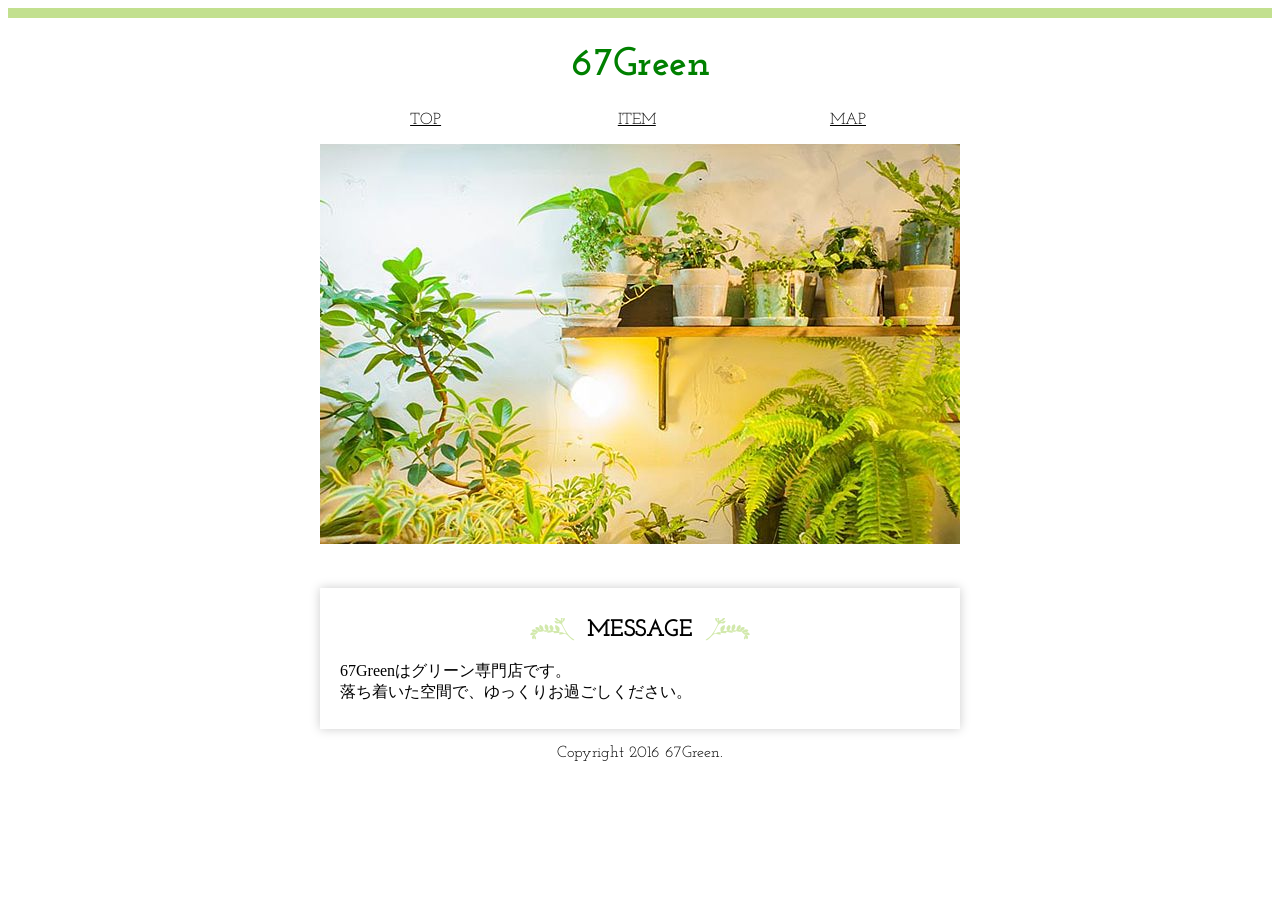
<file: 67Green/index.html>
<!DOCTYPE html>
<html prefix="og: http://ogp.me/ns#">
<head>
<meta charset="utf-8">
<meta name="author" content="67Green">
<meta name="description" content="渋谷区のグリーン専門店">
<mata property="og:title" content="67Green">
<mata property="og:type" content="website">
<mata property="og:url" content="http://www.example.com">
<mata property="og:image" content="image/ogimage.jpg">
<mata property="og:description" content="渋谷区のグリーン専門店">
<mata name="viewport" content=device-width,initial-scale=1.0">

<title>67Green</title>
<link href="style.css" media="all" rel="stylesheet">
<link href="https://fonts.googleapis.com/css2?family=Josefin+Slab:ital,wght@0,100..700;1,100..700&family=Noto+Sans+JP:wght@100..900&display=swap" rel="stylesheet">
</head>

<body>
<header>
<h1>67Green</h1>
</header>
<div>
<nav>
<ul>
<li><a href="index.html">TOP</a></li>
<li><a href="item.html">ITEM</a></li>
<li><a href="map.html">MAP</a></li>
</ul>
</nav>
<main>
<p><img src="image/main.jpg" alt="店内写真"></p>
<section>
<h2>MESSAGE</h2>

<p>67Greenはグリーン専門店です。<br>
落ち着いた空間で、ゆっくりお過ごしください。</p>
</section>
</main>
</div>
<footer>
<p>Copyright 2016 67Green.</p>
</footer>
</body>

</html>
</file>
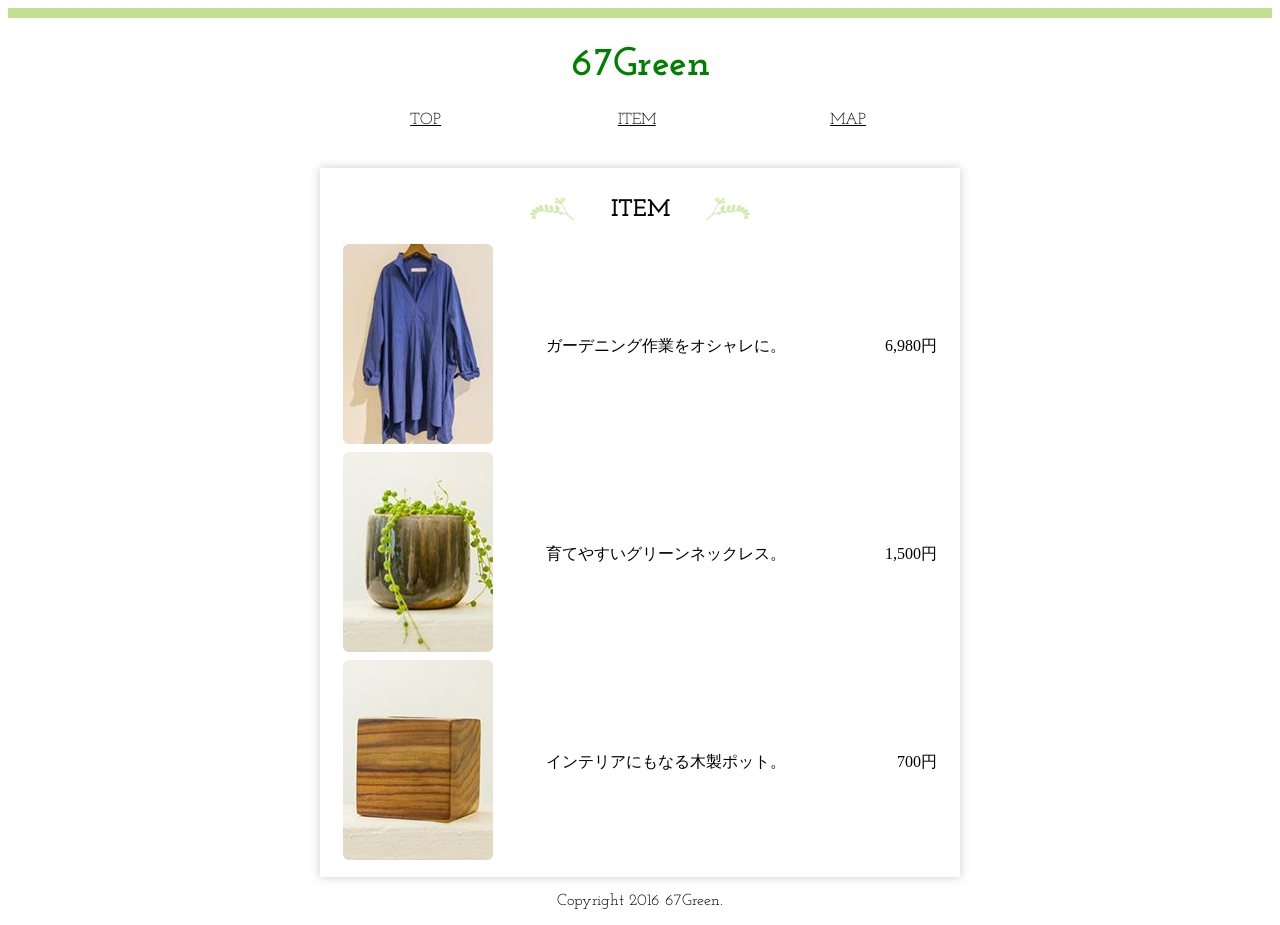
<file: 67Green/item.html>
<!DOCTYPE html>
<html>
<head>
<meta charset="utf-8">
<meta name="author" content="67Green">
<mate name="description" content="67Greenの取扱商品">
<mate name="viewport" content="width=devaice-width,initial-scale=1.0f">

<title>ITEM | 67Green</title>
<link href="style.css" media="all" rel="stylesheet">
<link href="https://fonts.googleapis.com/css2?family=Josefin+Slab:ital,wght@0,100..700;1,100..700&family=Noto+Sans+JP:wght@100..900&display=swap" rel="stylesheet">
</head>

<body>
<header>
<h1>67Green</h1>
</header>
<div>
<nav>
<ul>
<li><a href="index.html">TOP</a></li>
<li><a href="item.html">ITEM</a></li>
<li><a href="map.html">MAP</a></li>
</ul>
</nav>
<main>
<section>
<h2>ITEM</h2>

<table>
<tr>
<th><img src="image/item1.jpg" alt="ウェア"></th>
<td>ガーデニング作業をオシャレに。</td>
<td class="price">6,980円</td>
</tr>
<tr>
<th><img src="image/item2.jpg" alt="鉢植え"></th>
<td>育てやすいグリーンネックレス。</td>
<td class="price">1,500円</td>
</tr>
<tr>
<th><img src="image/item3.jpg" alt="ポット"></th>
<td>インテリアにもなる木製ポット。</td>
<td class="price">700円</td>

</tr>
</table>
</section>
</main>
</div>
<footer>
<p>Copyright 2016 67Green.</p>
</footer>
</body>

</html>
</file>
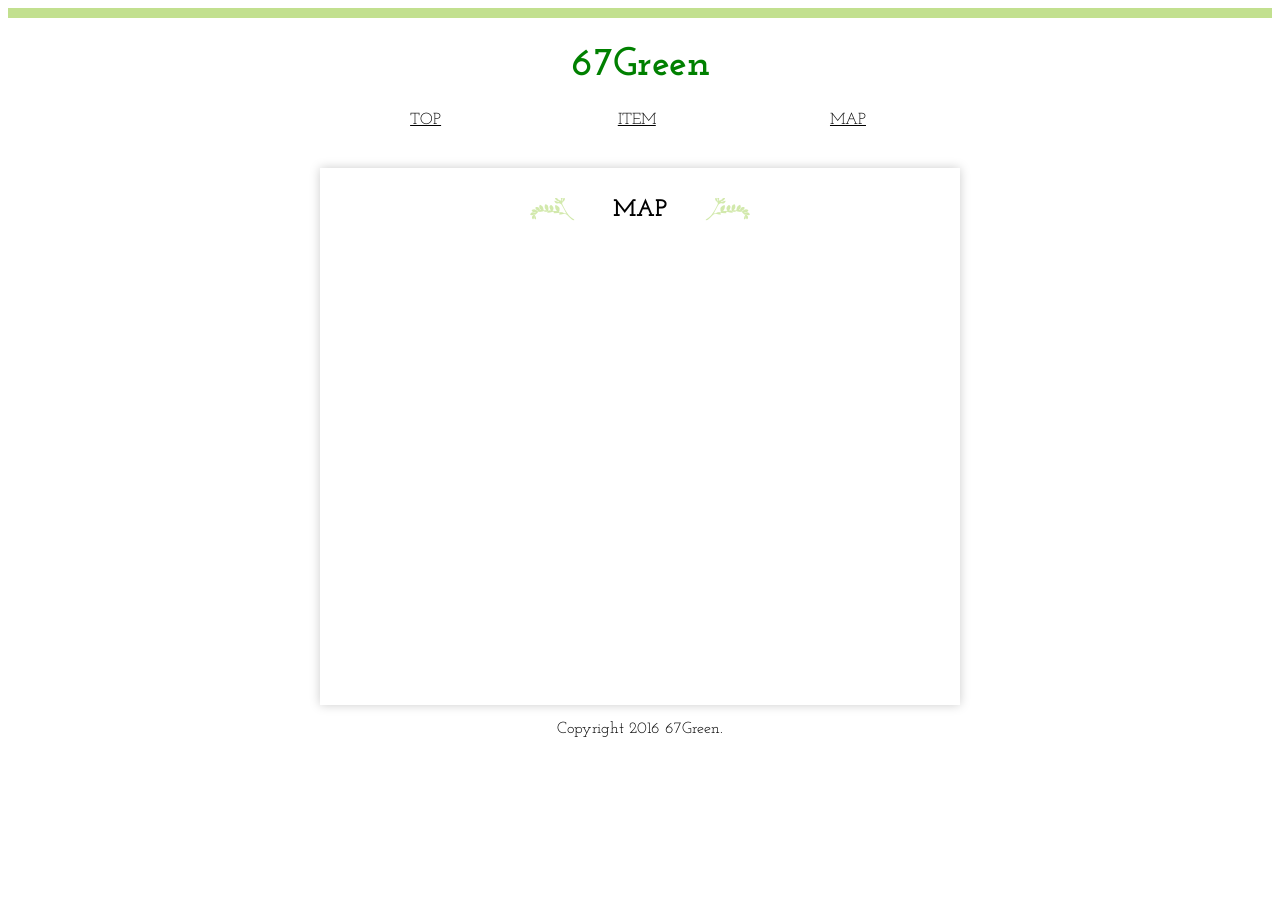
<file: 67Green/map.html>
<!DOCTYPE html>
<html>
<head>
<meta charset="utf-8">
<meta name="author" content="67Green">
<mate name="description”content=”67Greenへの地図”>
<mate name="viewport" content="width=device-width,initial-scale=1.0f">

<title>MAP | 67Green</title>
<link href="style.css" media="all" rel="stylesheet">
<link href="https://fonts.googleapis.com/css2?family=Josefin+Slab:ital,wght@0,100..700;1,100..700&family=Noto+Sans+JP:wght@100..900&display=swap" rel="stylesheet">
</head>

<body>
<header>
<h1>67Green</h1>
</header>
<div>
<nav>
<ul>
<li><a href="index.html">TOP</a></li>
<li><a href="item.html">ITEM</a></li>
<li><a href="map.html">MAP</a></li>
</ul>
</nav>
<main>

<section>
<h2>MAP</h2>
<iframe src="https://www.google.com/maps/embed?pb=!1m18!1m12!1m3!1d3241.111547354605!2d139.70393967559139!3d35.674255272589484!2m3!1f0!2f0!3f0!3m2!1i1024!2i768!4f13.1!3m3!1m2!1s0x60188cbc77c611ab%3A0x6032813c26a7ca6b!2z44CSMTUwLTAwMDEg5p2x5Lqs6YO95riL6LC35Yy656We5a6u5YmN77yR5LiB55uu77yR4oiS77yR77ySIOWOn-Wuv-ODi-ODpeODvOOCueOCq-OCpOODj-OCpOODhA!5e0!3m2!1sja!2sjp!4v1744962222540!5m2!1sja!2sjp" width="600" height="450" style="border:0;" allowfullscreen="" loading="lazy" referrerpolicy="no-referrer-when-downgrade"></iframe>

</section>
</main>
</div>
<footer>
<p>Copyright 2016 67Green.</p>
</footer>
</body>

</html>
</file>
<file: 67Green/style.css>
h1{
color:green;
font-size:250%;
}
div{
max-width:640px;
margin-right:auto;
margin-left:auto;
}
h1,h2,li,footer{
text-align:center;
font-family: "Josefin Slab", serif;
}
li{
list-style:none;
width:33%;
float:left;
}
ul:after{
content:"";
display:block;
clear:both;
}
ul{
padding:0;
}
table{
width:100%;
}
th{
text-align:left;
}
.price{
text-align:right;
}
li a{
color:#000;
}
li a:hover{
text-decoration:none;
}
header{
border-top:solid 10px #c2e08f;
}
h2{
background-image:url(image/bg_h2.png);
background-repeat:no-repeat;
background-position:center bottom;
background-size:220px 28px;
}
section{
box-shadow:0 0 10px 0 #ccc;
margin-top:40px;
padding-top:10px;
padding-right:20px;
padding-bottom:10px;
padding-left:20px;
}
th img{
border-radius:6px;
}
img{
max-width:100%;
}
iframe{
max-width:100%;
}
</file>
